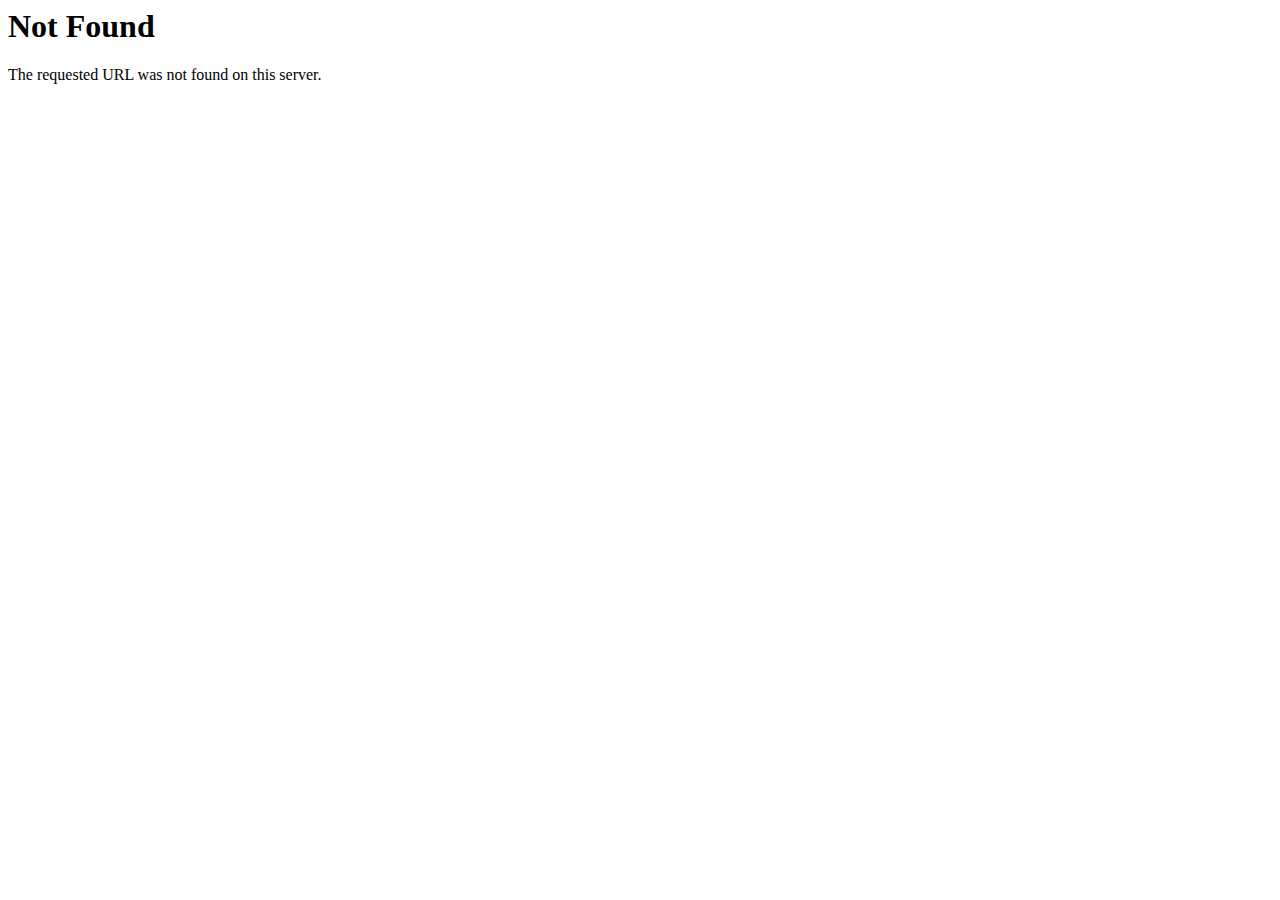
<file: api/v3/site/page/452593359/all.html>
<!DOCTYPE HTML PUBLIC "-//IETF//DTD HTML 2.0//EN">
<html>

<head>
    <title>404 Not Found</title>
</head>

<body>
    <h1>Not Found</h1>
    <p>The requested URL was not found on this server.</p>
</body>

</html>
</file>
